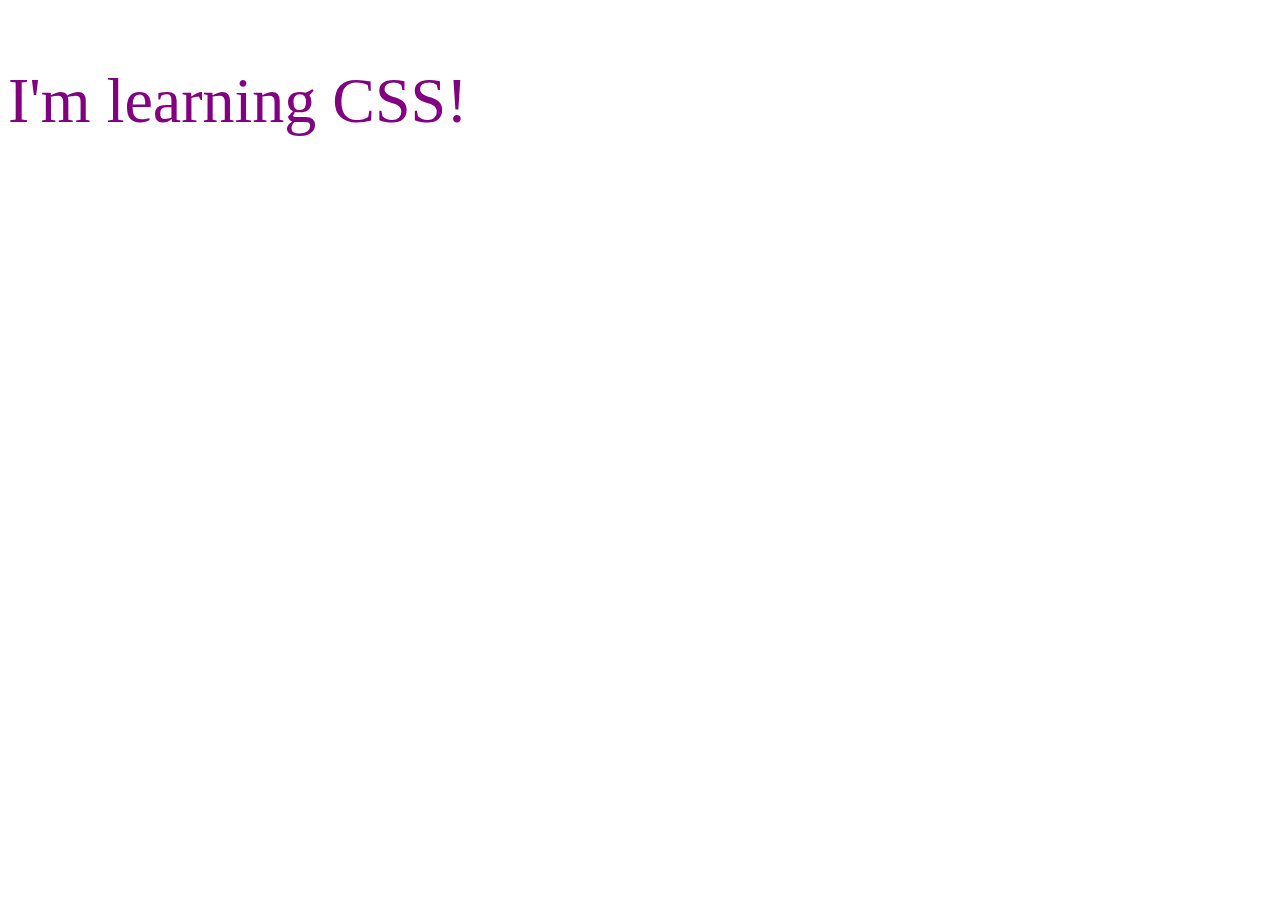
<file: 01_Lesson/index.html>
<!DOCTYPE html>
<html lang="en">

<head>
  <meta charset="UTF-8">
  <meta http-equiv="X-UA-Compatible" content="IE=edge">
  <meta name="viewport" content="width=device-width, initial-scale=1.0">
  <title>Document</title>
  <link rel="stylesheet" href="css/style.css">
</head>

<body>
  <p>I'm learning CSS!</p>
</body>

</html>
</file>
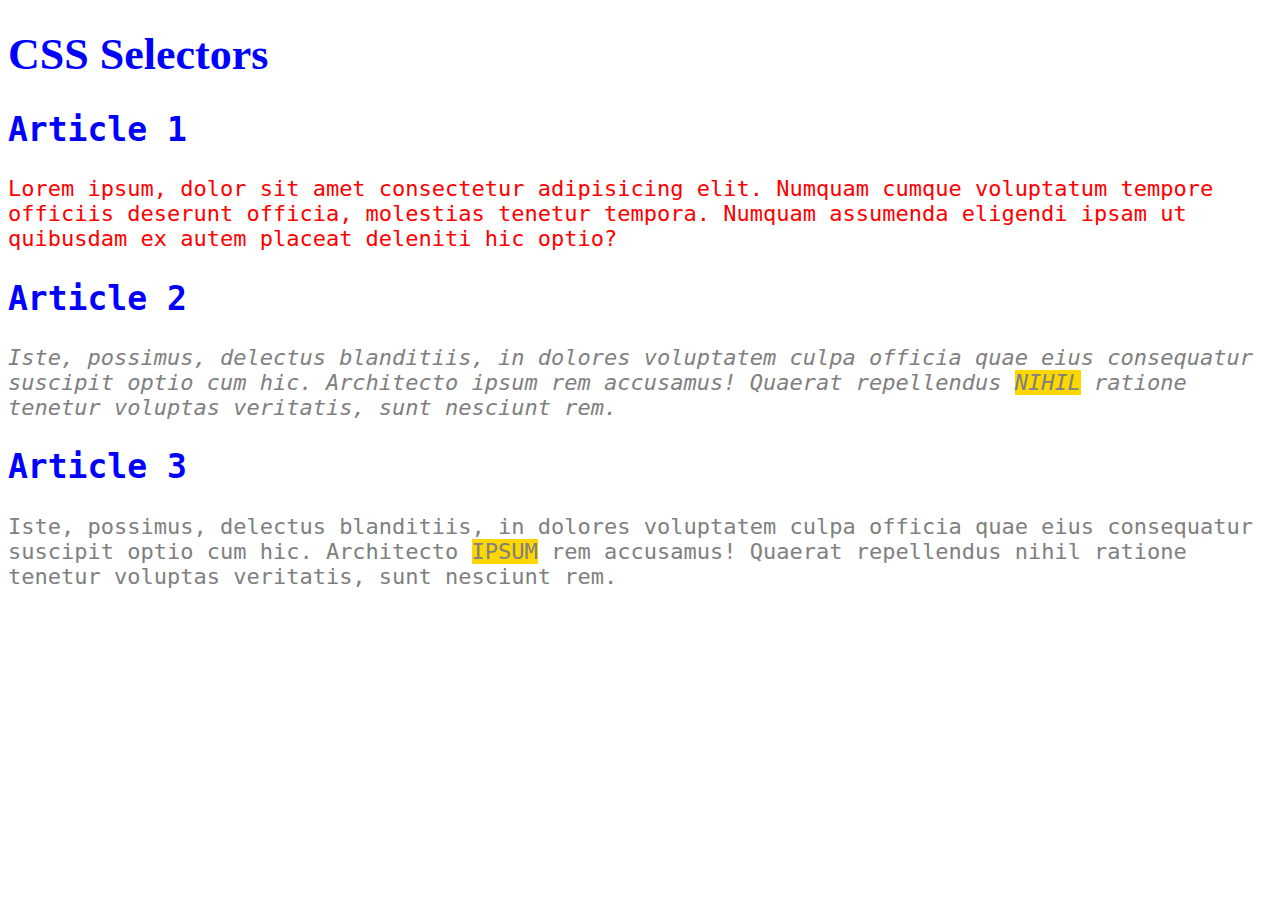
<file: 02_Lesson/index.html>
<!DOCTYPE html>
<html lang="en">

<head>
  <meta charset="UTF-8">
  <meta http-equiv="X-UA-Compatible" content="IE=edge">
  <meta name="viewport" content="width=device-width, initial-scale=1.0">
  <title>CSS Selectors</title>
  <link rel="stylesheet" href="css/style.css">
</head>

<body>
  <header>
    <h1>CSS Selectors</h1>
  </header>
  <main>
    <article>
      <h2>Article 1</h2>
      <p>Lorem ipsum, dolor sit amet consectetur adipisicing elit. Numquam cumque voluptatum tempore officiis
        deserunt
        officia, molestias tenetur tempora. Numquam assumenda eligendi ipsam ut quibusdam ex autem placeat
        deleniti
        hic optio?</p>
    </article>
    <article>
      <h2>Article 2</h2>
      <p id="second" class="gray">Iste, possimus, delectus blanditiis, in dolores voluptatem culpa officia quae
        eius
        consequatur
        suscipit optio
        cum hic. Architecto ipsum rem accusamus! Quaerat repellendus <span class="highlight">nihil</span>
        ratione tenetur voluptas
        veritatis,
        sunt
        nesciunt rem.</p>
    </article>
    <article>
      <h2>Article 3</h2>
      <p class="gray">Iste, possimus, delectus blanditiis, in dolores voluptatem culpa officia quae eius
        consequatur
        suscipit optio
        cum hic. Architecto <span class="highlight">ipsum</span> rem accusamus! Quaerat repellendus nihil
        ratione tenetur voluptas
        veritatis,
        sunt
        nesciunt rem.</p>
    </article>
  </main>
</body>

</html>
</file>
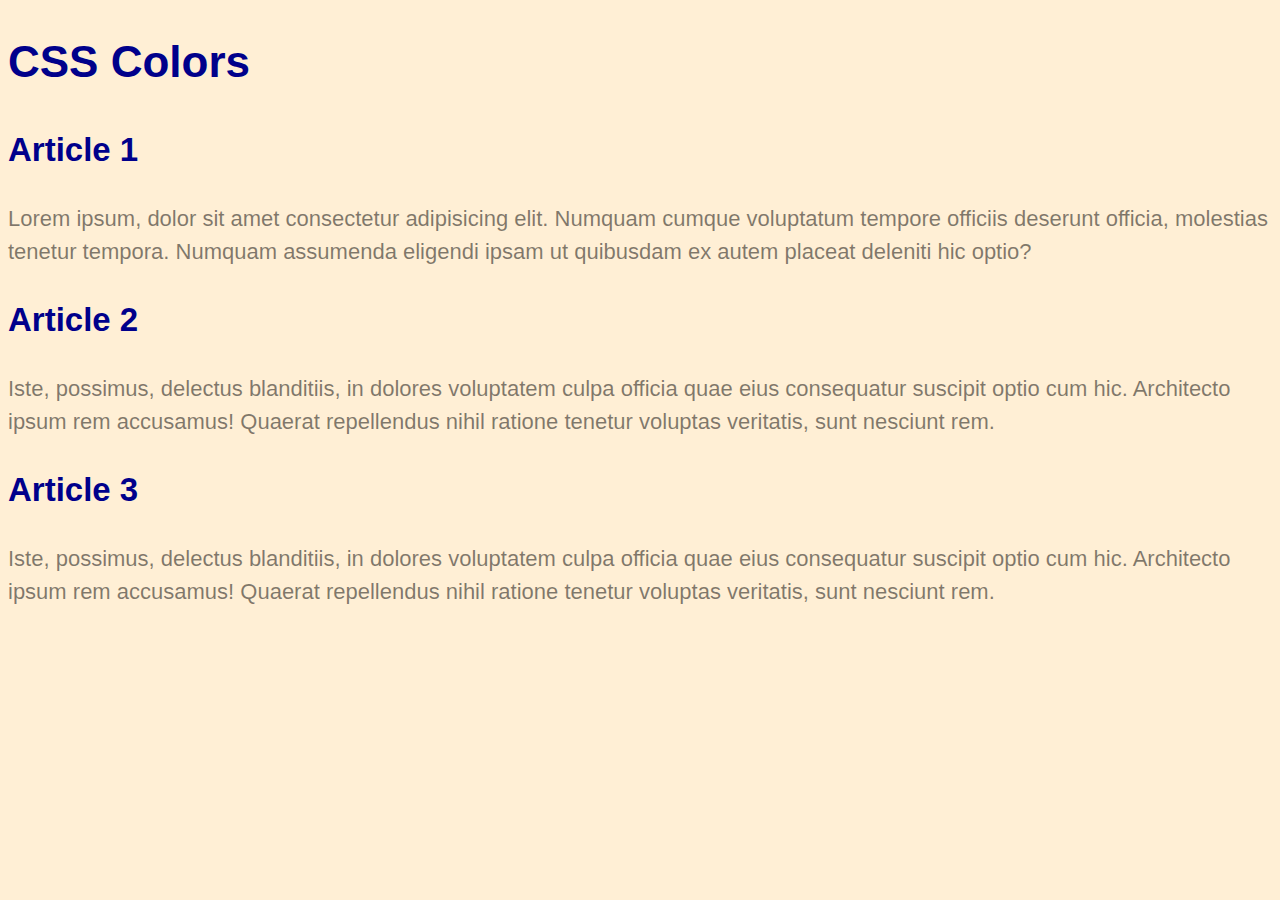
<file: 03_Lesson/index.html>
<!DOCTYPE html>
<html lang="en">

<head>
  <meta charset="UTF-8">
  <meta http-equiv="X-UA-Compatible" content="IE=edge">
  <meta name="viewport" content="width=device-width, initial-scale=1.0">
  <title>Document</title>
  <link rel="stylesheet" href="css/style.css">
</head>

<body>
  <header>
    <h1>CSS Colors</h1>
  </header>
  <main>
    <article>
      <h2>Article 1</h2>
      <p class="one">Lorem ipsum, dolor sit amet consectetur adipisicing elit. Numquam cumque voluptatum tempore
        officiis
        deserunt
        officia, molestias tenetur tempora. Numquam assumenda eligendi ipsam ut quibusdam ex autem placeat
        deleniti
        hic optio?</p>
    </article>
    <article>
      <h2>Article 2</h2>
      <p class="two">Iste, possimus, delectus blanditiis, in dolores voluptatem culpa officia quae
        eius
        consequatur
        suscipit optio
        cum hic. Architecto ipsum rem accusamus! Quaerat repellendus <span>nihil</span> ratione tenetur voluptas
        veritatis,
        sunt
        nesciunt rem.</p>
    </article>
    <article>
      <h2>Article 3</h2>
      <p class="three">Iste, possimus, delectus blanditiis, in dolores voluptatem culpa officia quae eius
        consequatur
        suscipit optio
        cum hic. Architecto <span>ipsum</span> rem accusamus! Quaerat repellendus nihil ratione tenetur voluptas
        veritatis,
        sunt
        nesciunt rem.</p>
    </article>
  </main>
</body>

</html>
</file>
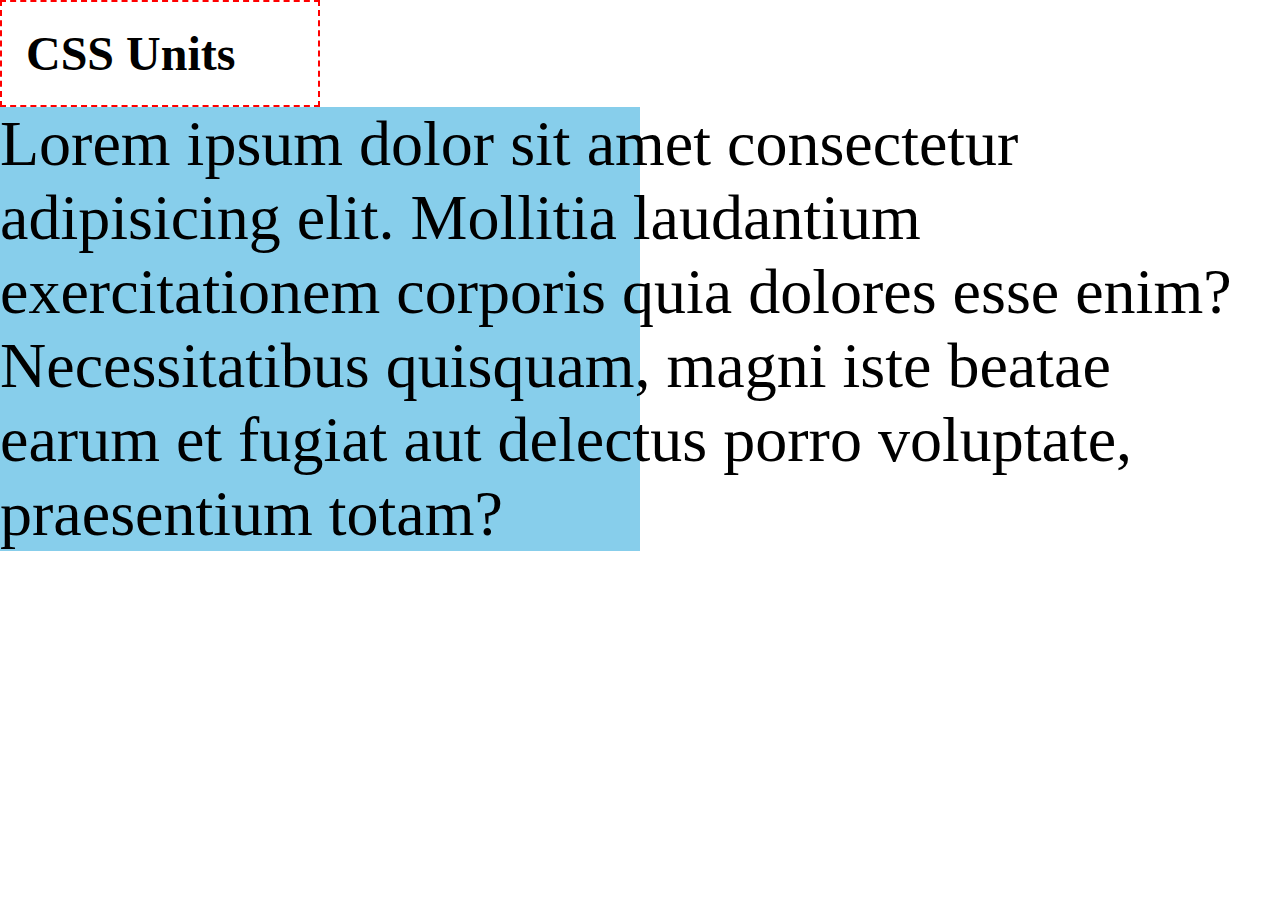
<file: 04_Lesson/index.html>
<!DOCTYPE html>
<html lang="en">

<head>
  <meta charset="UTF-8">
  <meta http-equiv="X-UA-Compatible" content="IE=edge">
  <meta name="viewport" content="width=device-width, initial-scale=1.0">
  <title>Document</title>
  <link rel="stylesheet" href="css/style.css">
</head>

<body>
  <header>
    <h1>CSS Units</h1>
  </header>
  <main>
    <p>Lorem ipsum dolor sit amet consectetur adipisicing elit. Mollitia laudantium exercitationem corporis quia
      dolores esse enim? Necessitatibus quisquam, magni iste beatae earum et fugiat aut delectus porro voluptate,
      praesentium totam?</p>

  </main>
</body>

</html>
</file>
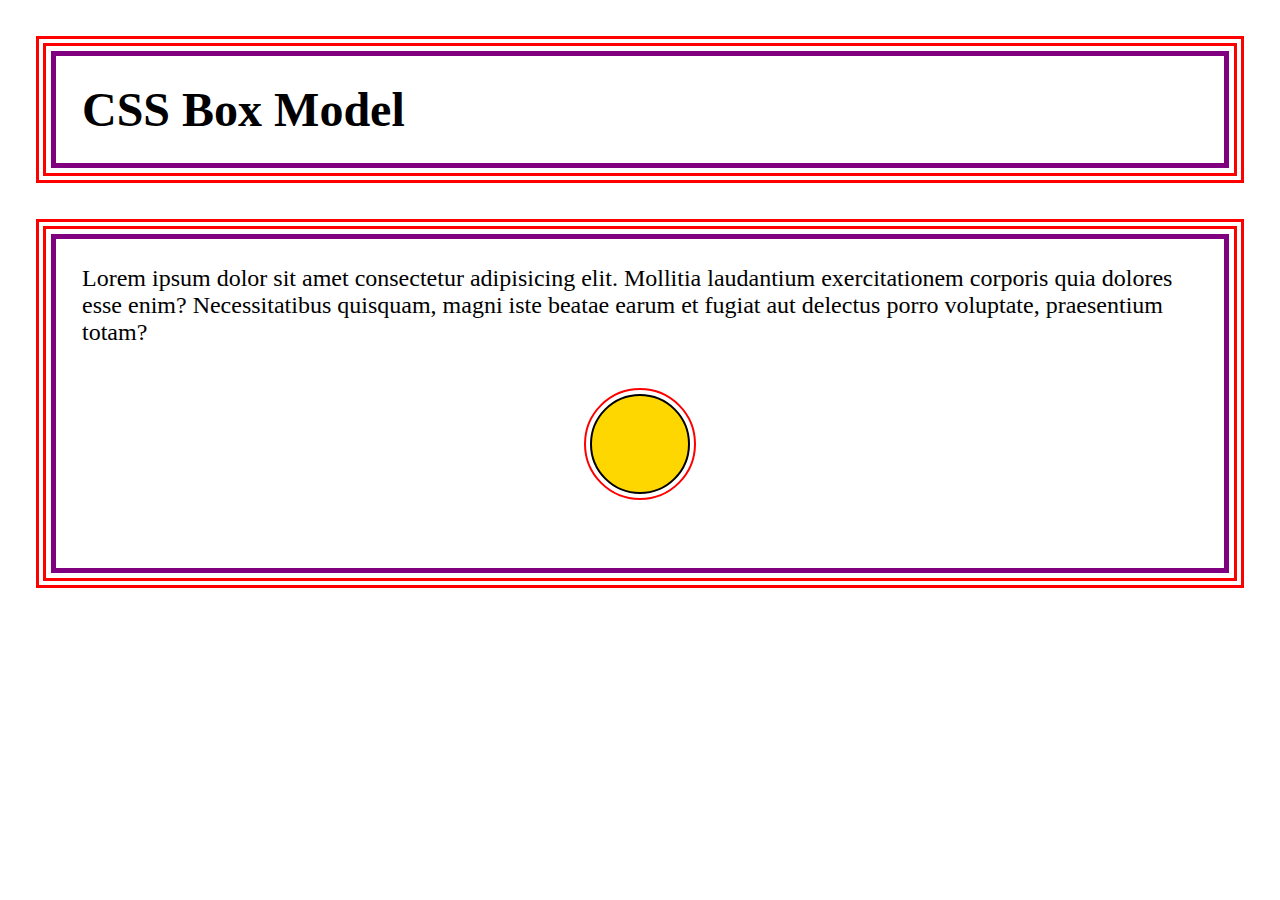
<file: 05_Lesson/index.html>
<!DOCTYPE html>
<html lang="en">

<head>
  <meta charset="UTF-8">
  <meta http-equiv="X-UA-Compatible" content="IE=edge">
  <meta name="viewport" content="width=device-width, initial-scale=1.0">
  <title>Document</title>
  <link rel="stylesheet" href="css/style.css">
</head>

<body>
  <header class="container">
    <h1>CSS Box Model</h1>
  </header>
  <main class="container">
    <p>Lorem ipsum dolor sit amet consectetur adipisicing elit. Mollitia laudantium exercitationem corporis quia
      dolores esse enim? Necessitatibus quisquam, magni iste beatae earum et fugiat aut delectus porro voluptate,
      praesentium totam?</p>
    <div class="circle"></div>
  </main>
</body>

</html>
</file>
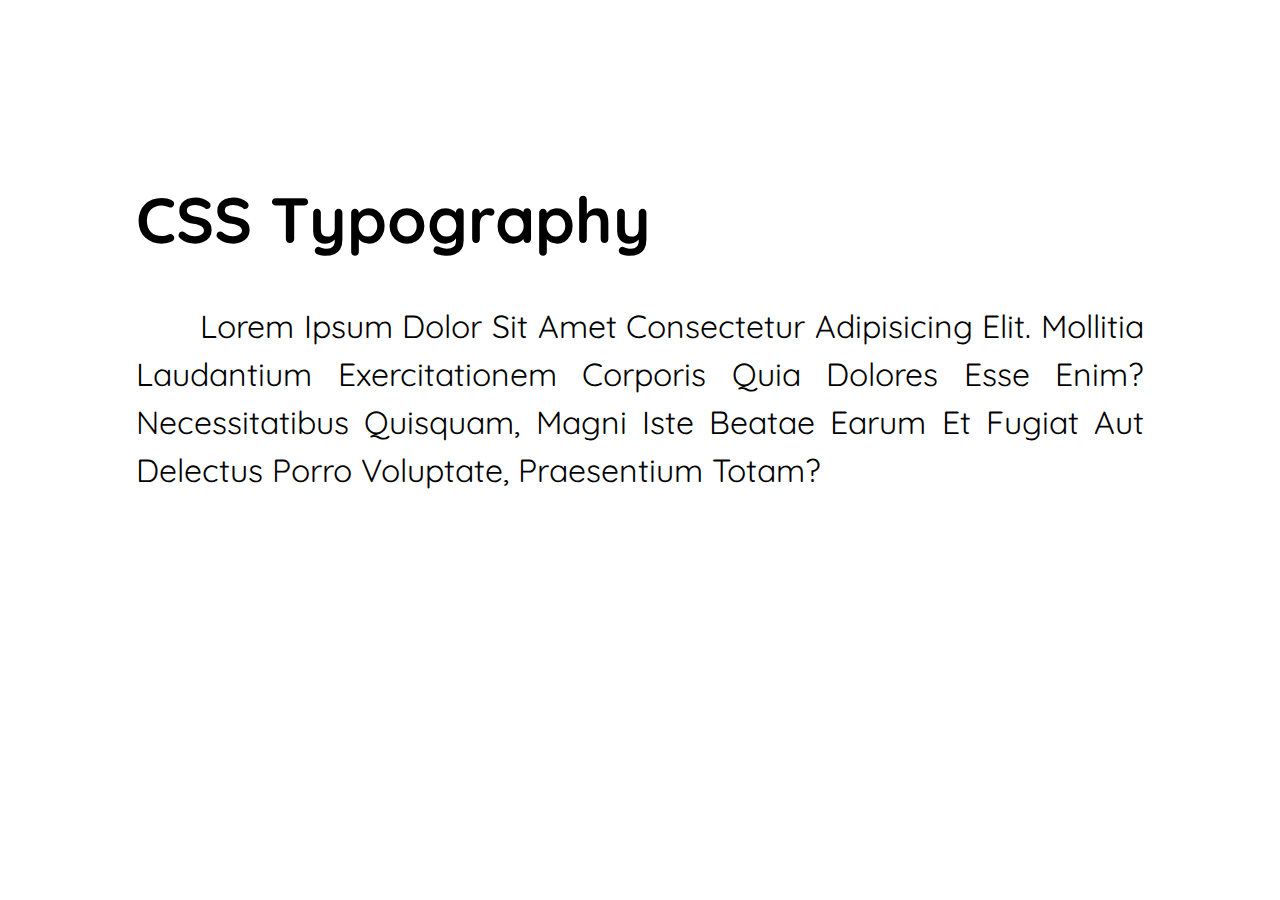
<file: 06_Lesson/index.html>
<!DOCTYPE html>
<html lang="en">

<head>
  <meta charset="UTF-8">
  <meta http-equiv="X-UA-Compatible" content="IE=edge">
  <meta name="viewport" content="width=device-width, initial-scale=1.0">
  <title>Document</title>
  <!-- <link
    href="https://fonts.googleapis.com/css2?family=Quicksand:wght@300;400;500;600;700&family=Roboto:ital,wght@0,400;1,300;1,400&display=swap"
    rel="stylesheet"> -->
  <link rel="stylesheet" href="css/style.css">
  <link rel="preconnect" href="https://fonts.googleapis.com">
  <link rel="preconnect" href="https://fonts.gstatic.com" crossorigin>
</head>

<body>
  <header>
    <h1>CSS Typography</h1>
  </header>
  <main>
    <p>Lorem ipsum dolor sit amet consectetur adipisicing elit. Mollitia laudantium exercitationem corporis quia
      dolores esse enim? Necessitatibus quisquam, magni iste beatae earum et fugiat aut delectus porro voluptate,
      praesentium totam?</p>

    <!-- <form>
      <label for="name">Name:</label>
      <input id="name" type="text" placeholder="Your Name" />
      <button>Submit</button>
    </form> -->
  </main>
</body>

</html>
</file>
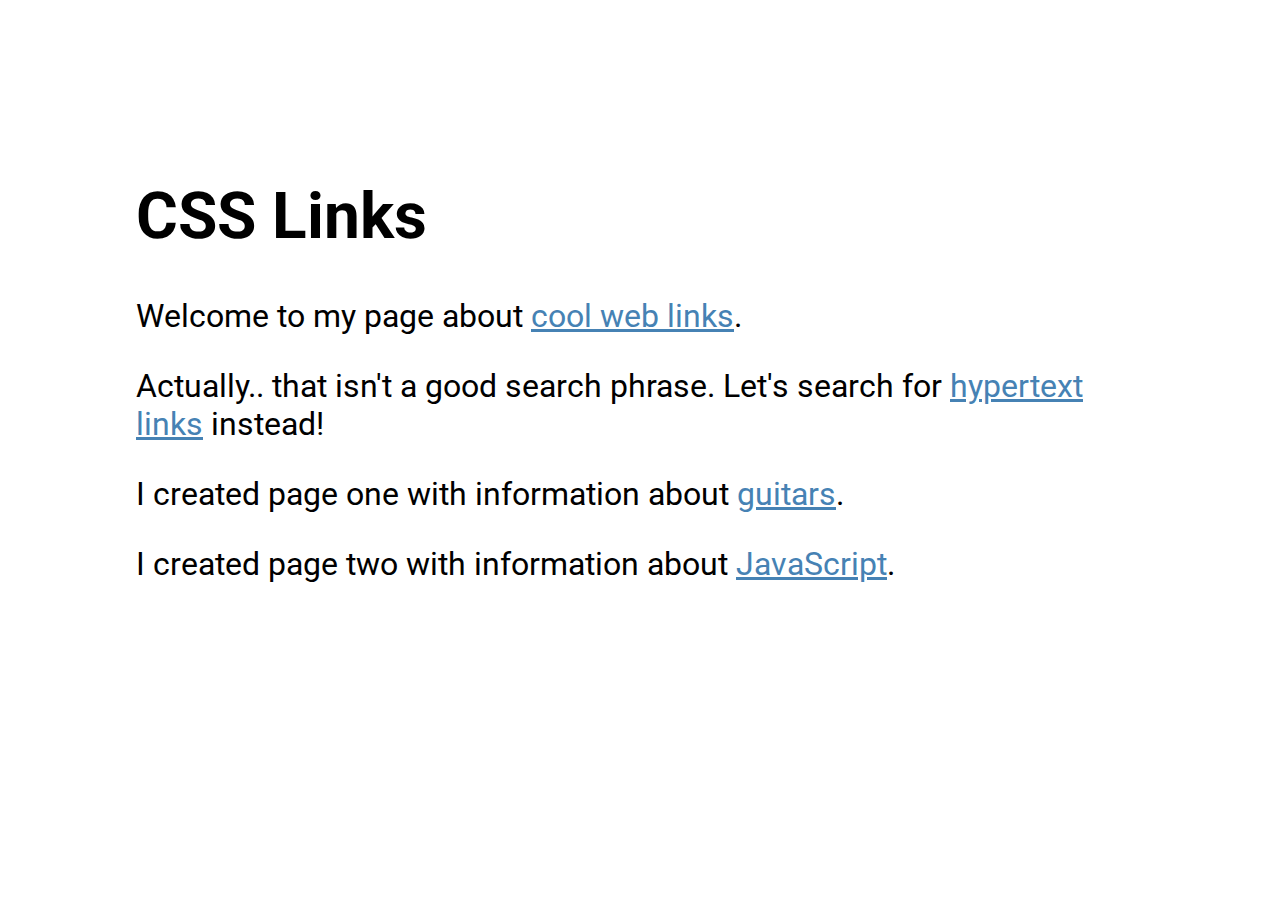
<file: 07_Lesson/index.html>
<!DOCTYPE html>
<html lang="en">

<head>
  <meta charset="UTF-8">
  <meta http-equiv="X-UA-Compatible" content="IE=edge">
  <meta name="viewport" content="width=device-width, initial-scale=1.0">
  <title>CSS Links</title>
  <link rel="stylesheet" href="css/style.css">
</head>

<body>
  <header>
    <h1>CSS Links</h1>
  </header>
  <main>
    <p>Welcome to my page about <a href="https://www.google.com/search?q=+web+links">cool web links</a>.</p>

    <p>Actually.. that isn&apos;t a good search phrase. Let's search for <a
        href="https://www.google.com/search?q=hypertext+links">hypertext links</a> instead!</p>

    <p>I created page one with information about <a href="one.html">guitars</a>.</p>

    <p>I created page two with information about <a href="two.html">JavaScript</a>.</p>
  </main>
</body>

</html>
</file>
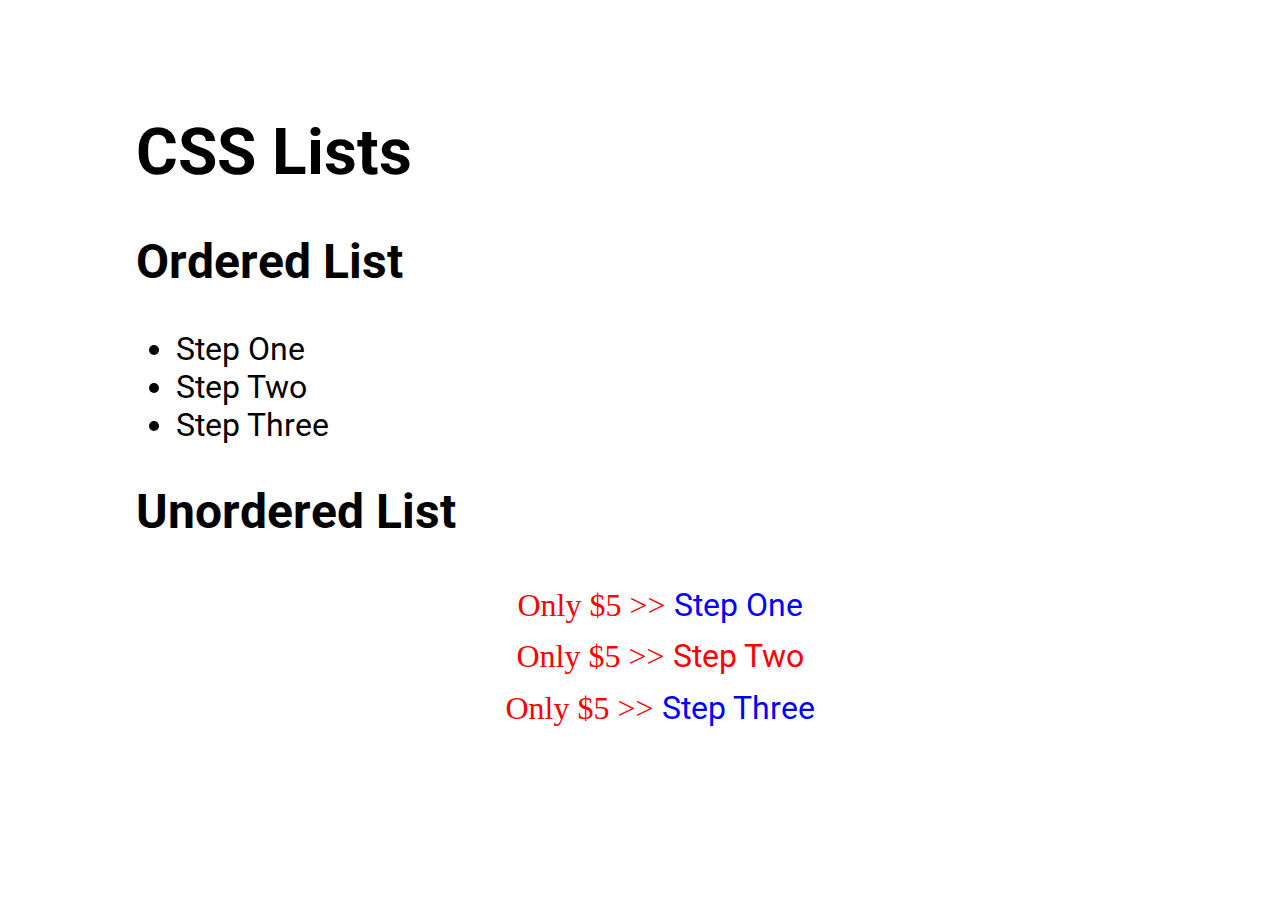
<file: 08_Lesson/index.html>
<!DOCTYPE html>
<html lang="en">

<head>
  <meta charset="UTF-8">
  <meta http-equiv="X-UA-Compatible" content="IE=edge">
  <meta name="viewport" content="width=device-width, initial-scale=1.0">
  <title>CSS Lists</title>
  <link rel="stylesheet" href="css/style.css">
</head>

<body>
  <header>
    <h1>CSS Lists</h1>
  </header>
  <main>
    <article>
      <h2>Ordered List</h2>
      <ol>
        <li>Step One</li>
        <li>Step Two</li>
        <li>Step Three</li>
      </ol>
    </article>
    <article>
      <h2>Unordered List</h2>
      <ul>
        <li>Step One</li>
        <li>Step Two</li>
        <li>Step Three</li>
      </ul>
    </article>
  </main>
</body>

</html>
</file>
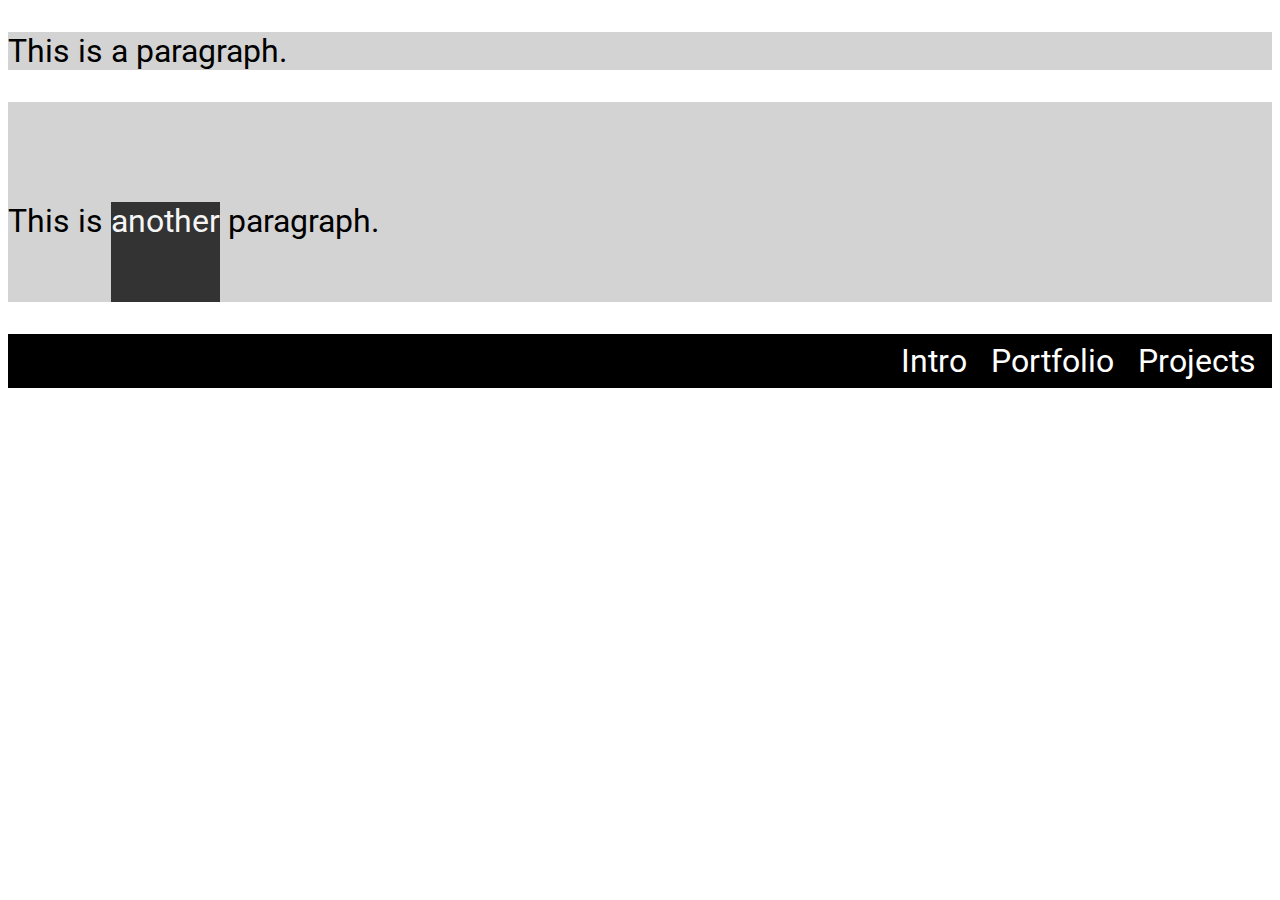
<file: 10_Lesson/index.html>
<!DOCTYPE html>
<html lang="en">

<head>
  <meta charset="UTF-8">
  <meta http-equiv="X-UA-Compatible" content="IE=edge">
  <meta name="viewport" content="width=device-width, initial-scale=1.0">
  <title>CSS Display</title>
  <link rel="stylesheet" href="css/style.css">
</head>

<body>
  <main>
    <p>This is a paragraph.</p>
    <p>This is <span class="opposite">another</span> paragraph.</p>

    <nav>
      <ul>
        <li><a href="#">Intro</a></li>
        <li><a href="#">Portfolio</a></li>
        <li><a href="#">Projects</a></li>
      </ul>
    </nav>

  </main>
</body>

</html>
</file>
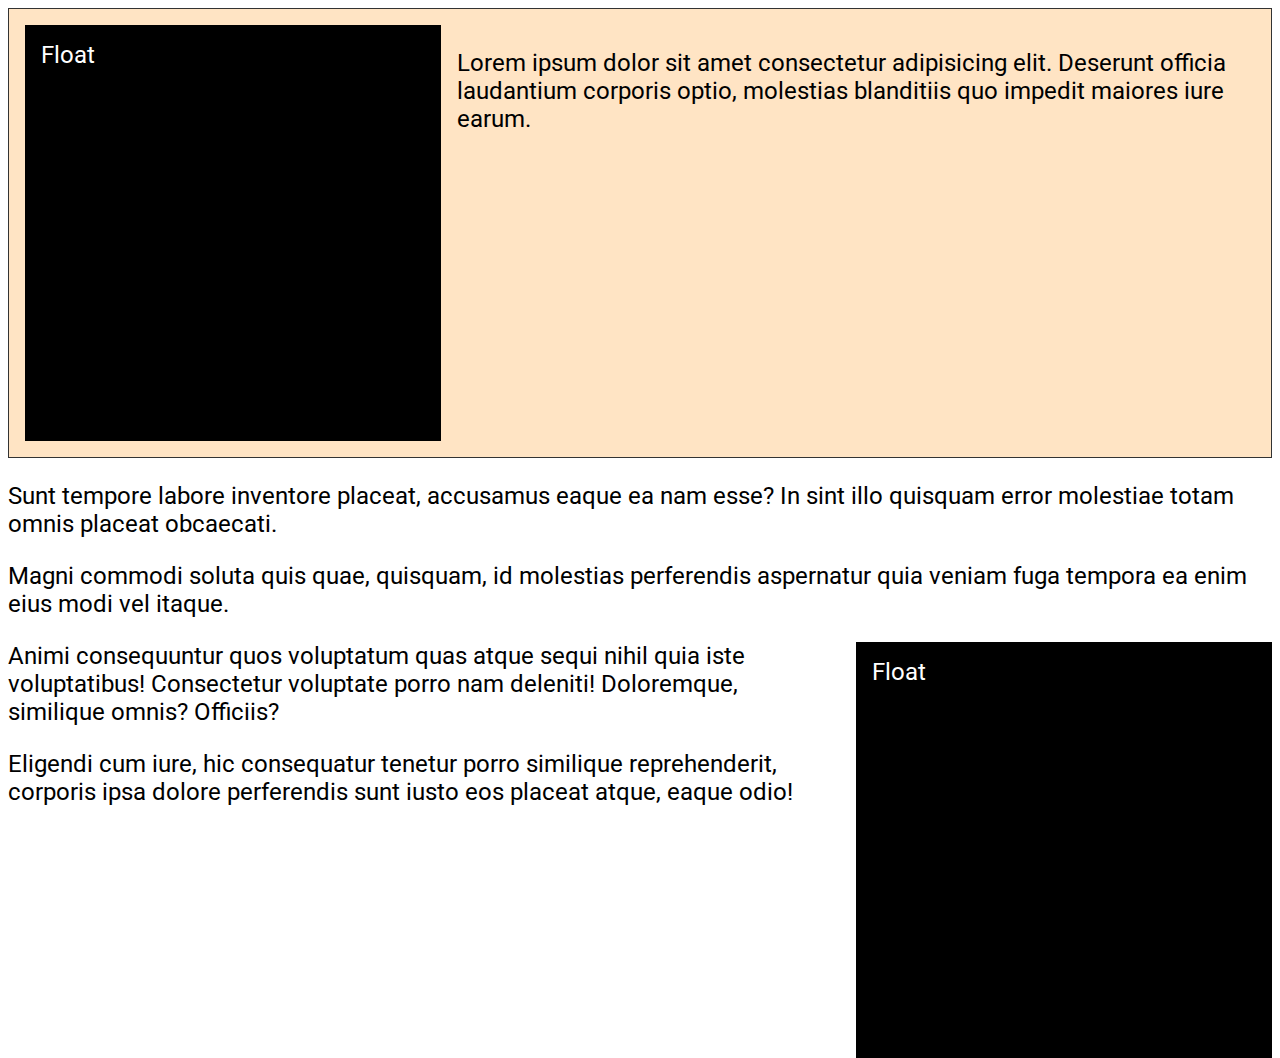
<file: 11_Lesson/index.html>
<!DOCTYPE html>
<html lang="en">

<head>
  <meta charset="UTF-8">
  <meta http-equiv="X-UA-Compatible" content="IE=edge">
  <meta name="viewport" content="width=device-width, initial-scale=1.0">
  <title>CSS Floats</title>
  <link rel="stylesheet" href="css/style.css">
</head>

<body>
  <section>
    <div class="block left">Float</div>
    <p>Lorem ipsum dolor sit amet consectetur adipisicing elit. Deserunt officia laudantium corporis optio, molestias
      blanditiis quo impedit maiores iure earum.</p>
  </section>
  <div class="clear"></div>
  <p>Sunt tempore labore inventore placeat, accusamus eaque ea nam esse? In sint illo quisquam error molestiae totam
    omnis placeat obcaecati.</p>
  <p>Magni commodi soluta quis quae, quisquam, id molestias perferendis aspernatur quia veniam fuga tempora ea enim eius
    modi vel itaque.</p>
  <div class="block right">Float</div>
  <p>Animi consequuntur quos voluptatum quas atque sequi nihil quia iste voluptatibus! Consectetur voluptate porro nam
    deleniti! Doloremque, similique omnis? Officiis?</p>
  <p>Eligendi cum iure, hic consequatur tenetur porro similique reprehenderit, corporis ipsa dolore perferendis sunt
    iusto eos placeat atque, eaque odio!</p>
</body>

</html>
</file>
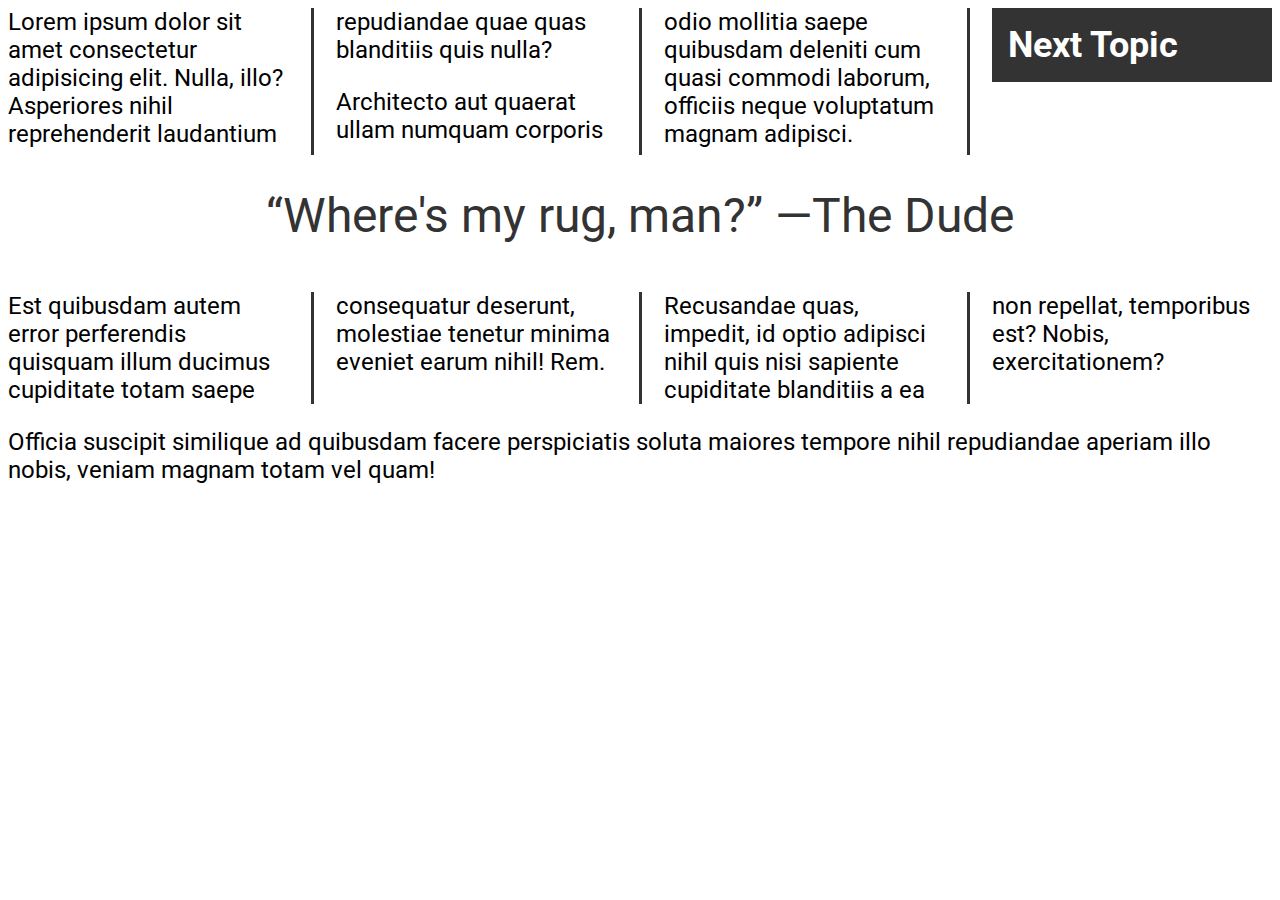
<file: 12_Lesson/index.html>
<!DOCTYPE html>
<html lang="en">

<head>
  <meta charset="UTF-8">
  <meta http-equiv="X-UA-Compatible" content="IE=edge">
  <meta name="viewport" content="width=device-width, initial-scale=1.0">
  <title>CSS Columns</title>
  <link rel="stylesheet" href="css/style.css">
</head>

<body>
  <section class="columns">
    <p>Lorem ipsum dolor sit amet consectetur adipisicing elit. Nulla, illo? Asperiores nihil reprehenderit laudantium
      repudiandae quae quas blanditiis quis nulla?</p>
    <p>Architecto aut quaerat ullam numquam corporis odio mollitia saepe quibusdam deleniti cum quasi commodi laborum,
      officiis neque voluptatum magnam adipisci.</p>
    <h2>Next Topic</h2>
    <p class="quote">&#8220;Where's my rug, man?&#8221;
      <span class="nowrap">&#8212;The Dude</span>
    </p>
    <p>Est quibusdam autem error perferendis quisquam illum ducimus cupiditate totam saepe consequatur deserunt,
      molestiae
      tenetur minima eveniet earum nihil! Rem.</p>
    <p>Recusandae quas, impedit, id optio adipisci nihil quis nisi sapiente cupiditate blanditiis a ea non repellat,
      temporibus est? Nobis, exercitationem?</p>
  </section>
  <p>Officia suscipit similique ad quibusdam facere perspiciatis soluta maiores tempore nihil repudiandae aperiam illo
    nobis, veniam magnam totam vel quam!</p>
</body>

</html>
</file>
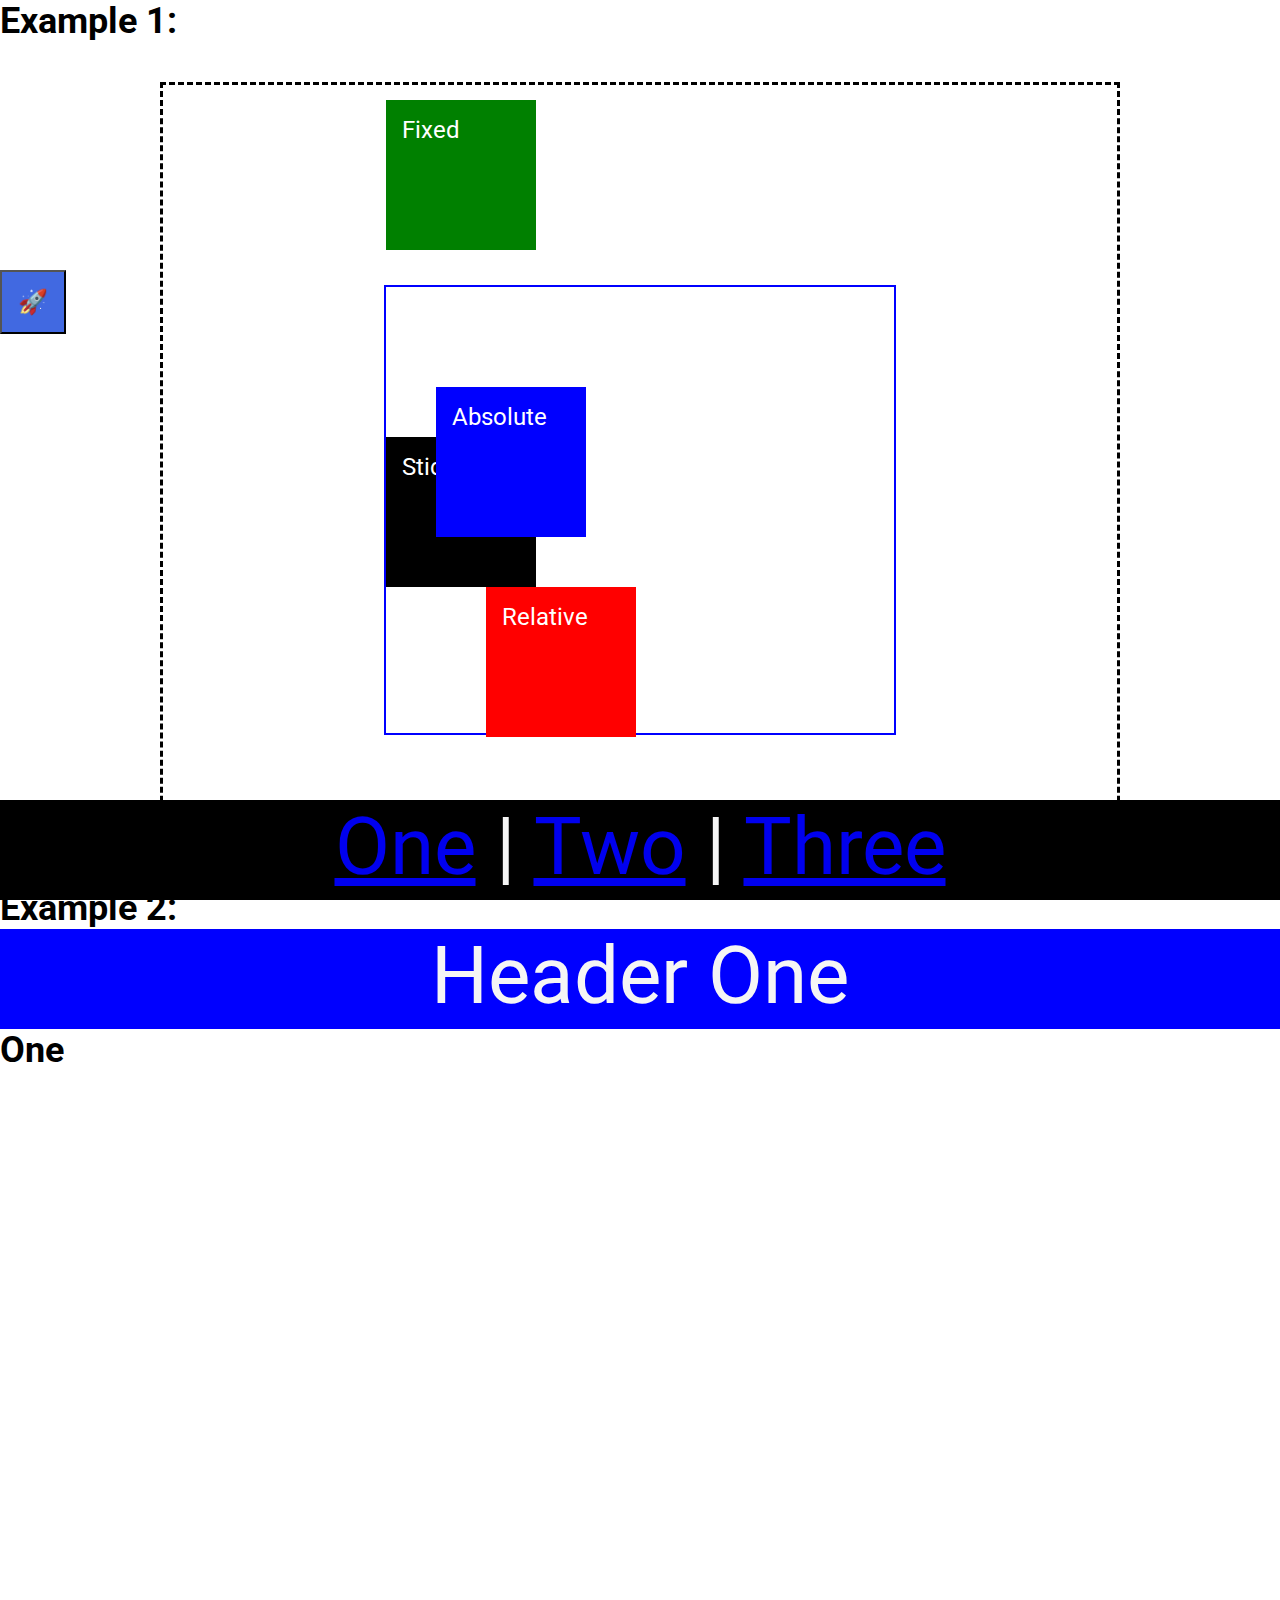
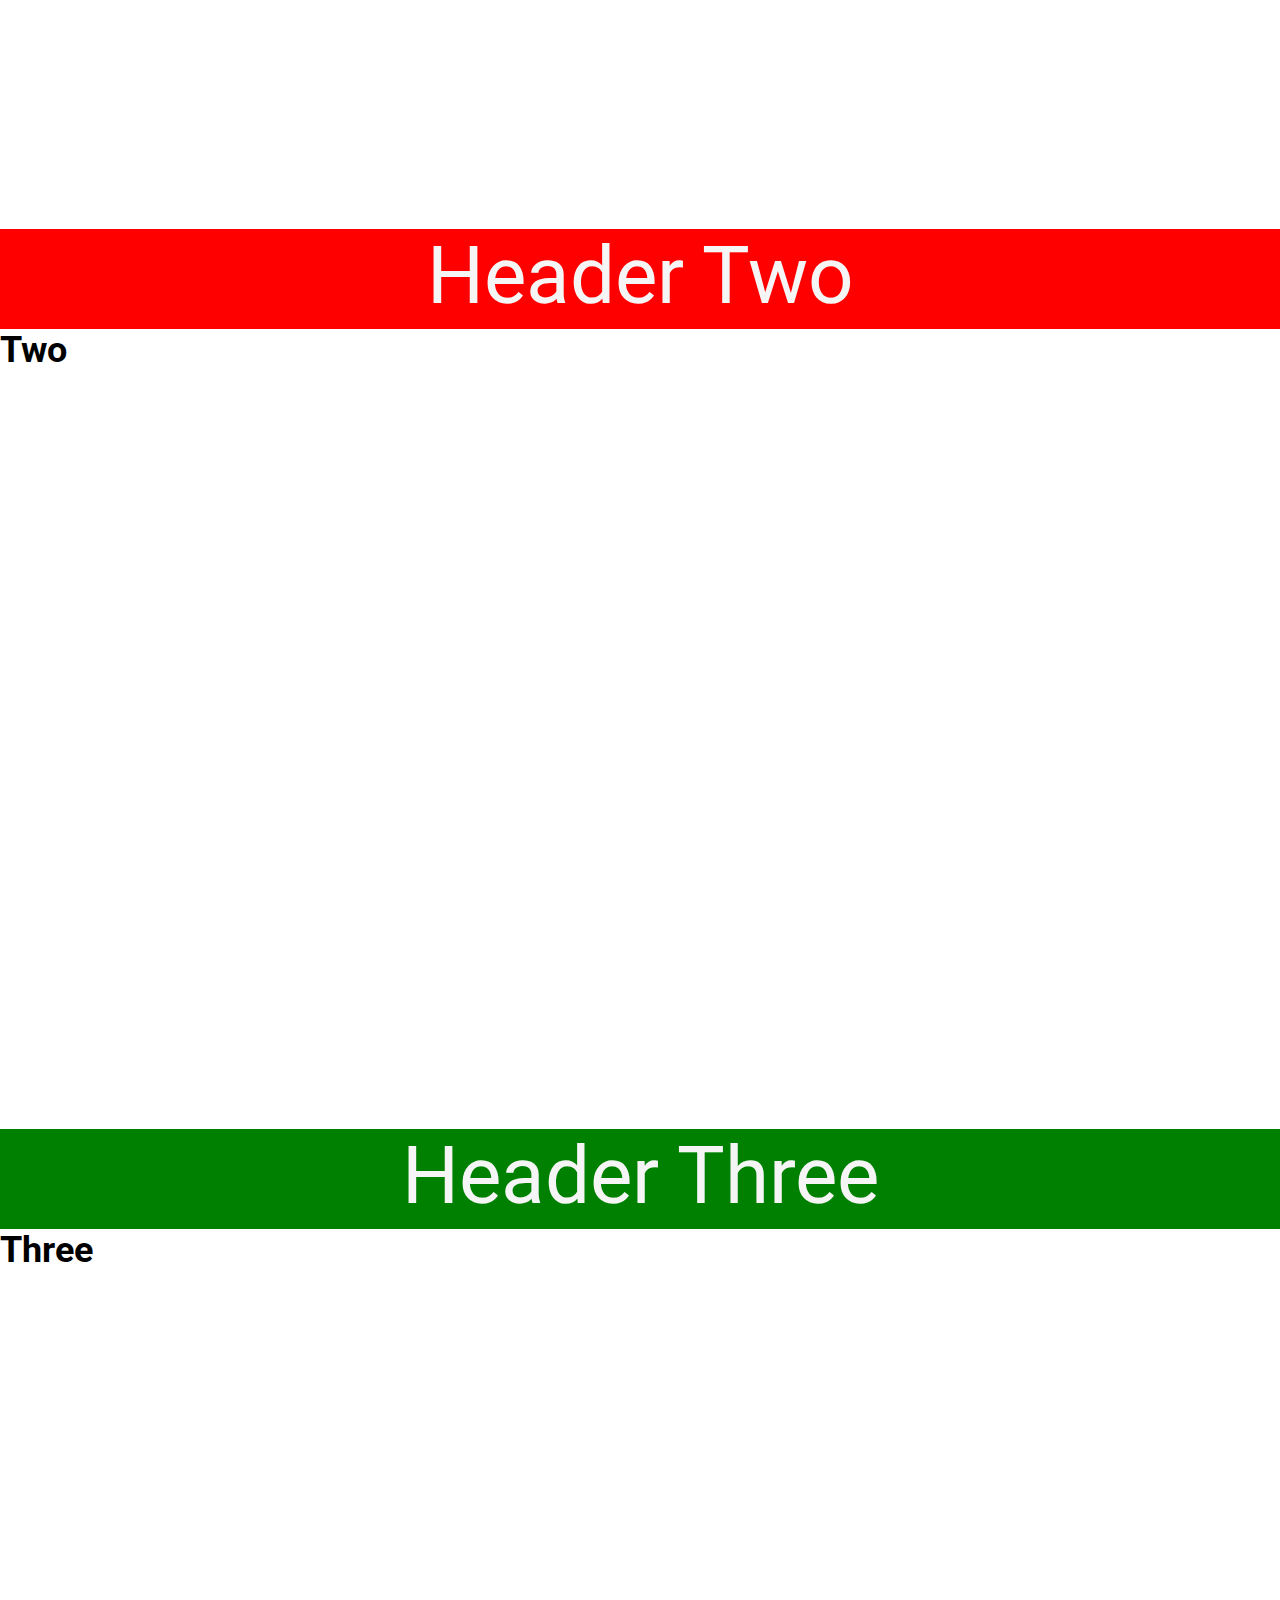
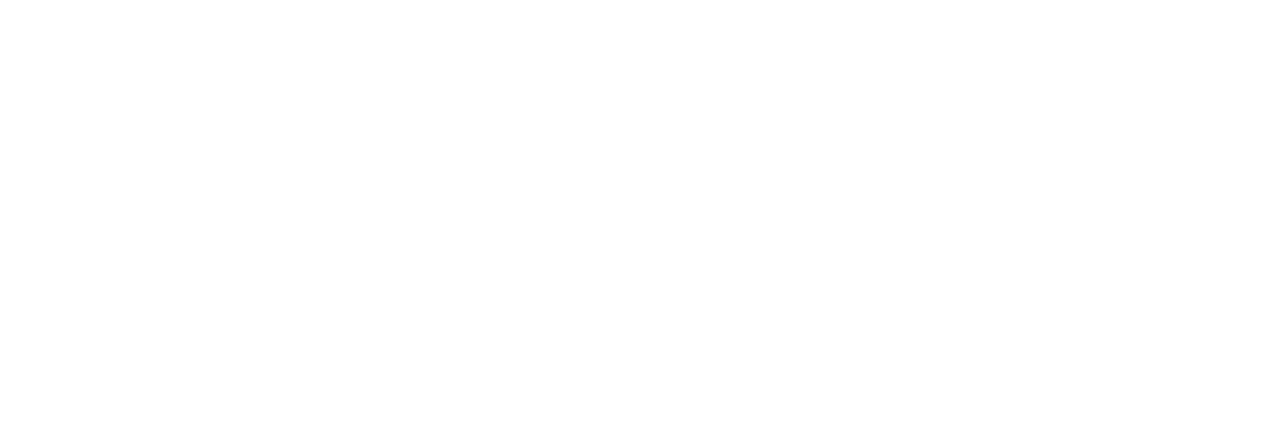
<file: 13_Lesson/index.html>
<!DOCTYPE html>
<html lang="en">

<head>
  <meta charset="UTF-8">
  <meta http-equiv="X-UA-Compatible" content="IE=edge">
  <meta name="viewport" content="width=device-width, initial-scale=1.0">
  <title>CSS Position</title>
  <link rel="stylesheet" href="css/style.css">
</head>

<body>
  <h2>Example 1:</h2>
  <div class="outer-container">
    <div class="inner-container">
      <div class="box absolute">
        <p>Absolute</p>
      </div>
      <div class="box relative">
        <p>Relative</p>
      </div>
      <div class="box fixed">
        <p>Fixed</p>
      </div>
      <div class="box sticky">
        <p>Sticky</p>
      </div>
    </div>
  </div>

  <h2>Example 2:</h2>
  <button class="social">🚀</button>
  <section id="one">
    <header class="blue">Header One</header>
    <h2>One</h2>
  </section>
  <section id="two">
    <header class="red">Header Two</header>
    <h2>Two</h2>
  </section>
  <section id="three">
    <header class="green">Header Three</header>
    <h2>Three</h2>
  </section>
  <footer>
    <a href="#one">One</a> |
    <a href="#two">Two</a> |
    <a href="#three">Three</a>
  </footer>
</body>

</html>
</file>
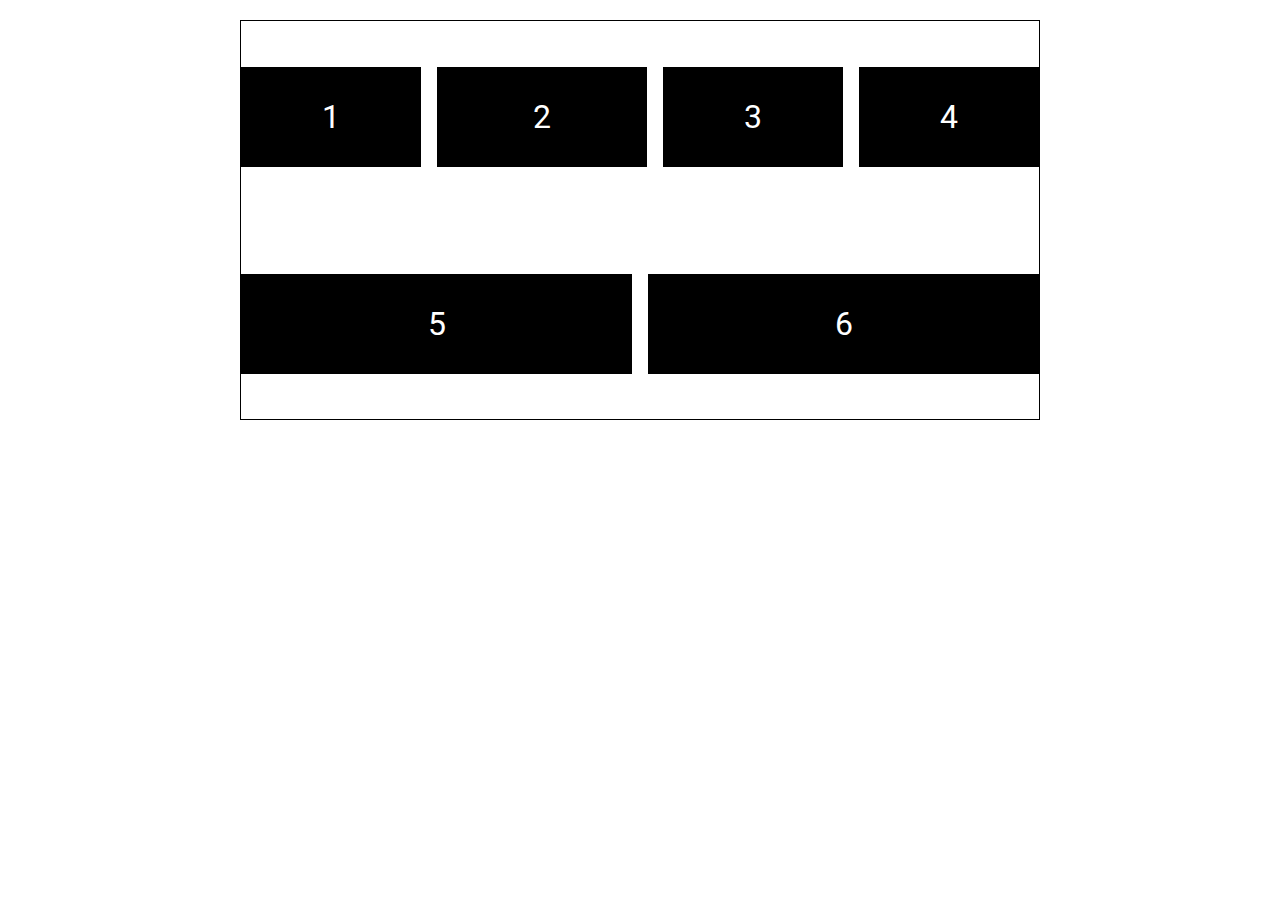
<file: 14_Lesson/index.html>
<!DOCTYPE html>
<html lang="en">

<head>
  <meta charset="UTF-8">
  <meta http-equiv="X-UA-Compatible" content="IE=edge">
  <meta name="viewport" content="width=device-width, initial-scale=1.0">
  <title>CSS Flexbox</title>
  <link rel="stylesheet" href="css/style.css">
</head>

<body>
  <main class="container">
    <div class="box">1</div>
    <div class="box">2</div>
    <div class="box">3</div>
    <div class="box">4</div>
    <div class="box">5</div>
    <div class="box">6</div>
  </main>
</body>

</html>
</file>
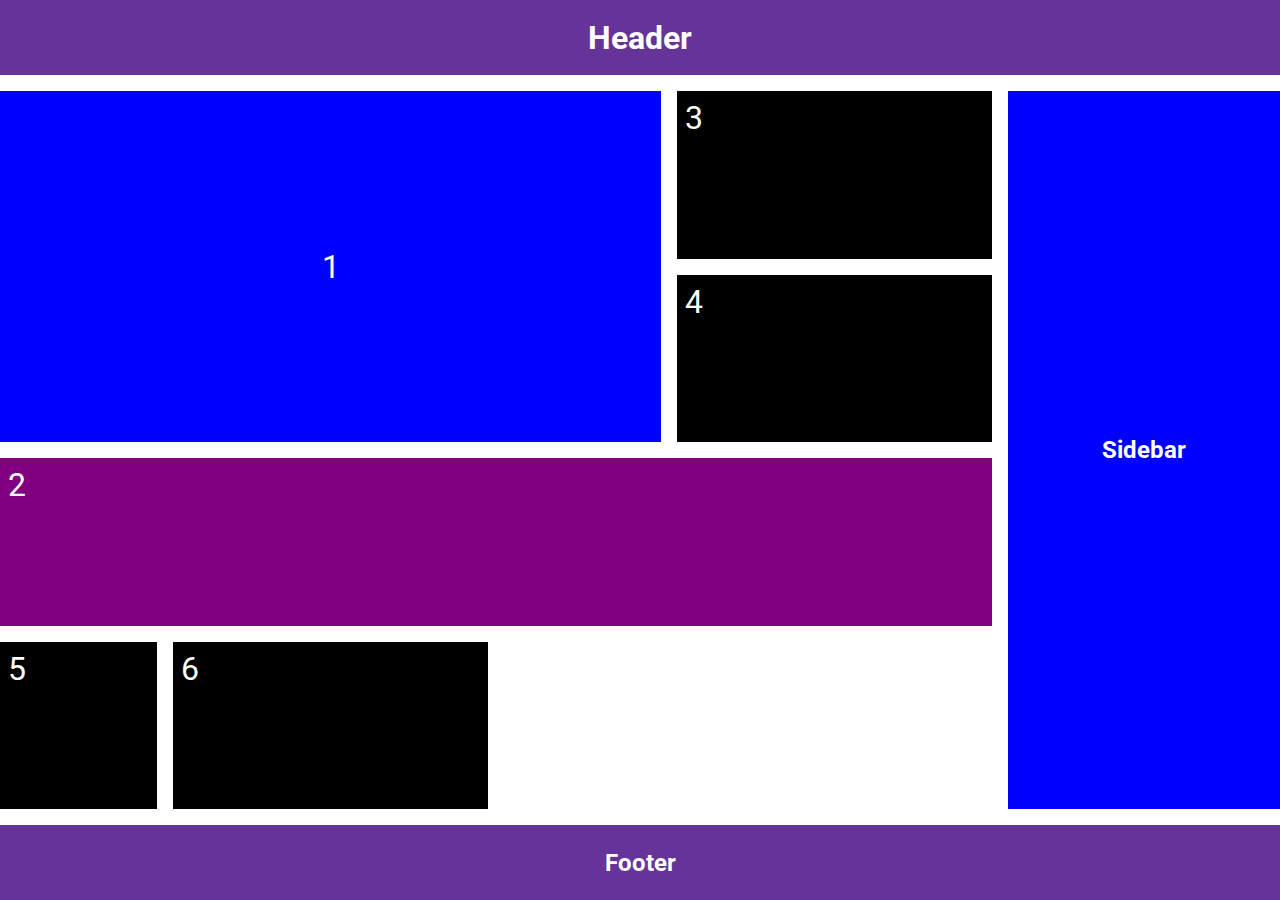
<file: 15_Lesson/index.html>
<!DOCTYPE html>
<html lang="en">

<head>
  <meta charset="UTF-8">
  <meta http-equiv="X-UA-Compatible" content="IE=edge">
  <meta name="viewport" content="width=device-width, initial-scale=1.0">
  <title>CSS Grid</title>
  <link rel="stylesheet" href="css/style.css">
</head>

<body>
  <header class="header el">
    <h1>Header</h1>
  </header>
  <main class="container">
    <div class="box">1</div>
    <div class="box">2</div>
    <div class="box">3</div>
    <div class="box">4</div>
    <div class="box">5</div>
    <div class="box">6</div>
  </main>
  <aside class="sidebar el">
    <h2>Sidebar</h2>
  </aside>
  <footer class="footer el">
    <h2>Footer</h2>
  </footer>
</body>

</html>
</file>
<file: 01_Lesson/css/style.css>
p {
  font-size: 64px;
  color: purple;
}
</file>
<file: 02_Lesson/css/style.css>
main {
  font-family: monospace;
}

body {
  font-size: 22px;
}

/* h1 or h2 */
h1,
h2 {
  color: blue;
}

/* span inside a p */
p span {
  text-transform: uppercase;
  background-color: gold;
}

/* * selects everything */
/* * {
  font-family: monospace;
} */

/* class has more specificity than element */
/* which means red is overriden by gray */
.gray {
  color: gray;
}

/* order matters, red is read AFTER purple */
/* to override red and gray, use !important */
p {
  color: purple;
}

p {
  color: red;
}

#second {
  font-style: italic;
}
</file>
<file: 03_Lesson/css/style.css>
body {
  font-size: 22px;
  font-family: Arial, Helvetica, sans-serif;
  line-height: 1.5;
  background: #ffefd5;
  color: darkblue;
}

p {
  /* RGB + Alpha for 50%, 1=not transparent, 0=fully transparent*/
  color: rgba(0, 0, 0, 0.5);
}
</file>
<file: 05_Lesson/css/style.css>
* {
  margin: 0;
  padding: 0;

  /* content-box calculates width without margin, border and padding */
  /* which means if width is set to 400px, the content (bluebox in devtool) takes 400px*/
  /* box-sizing: content-box; */

  /* border-box calculates width also with border and padding */
  /* (NOT with margin coz margin is outside of the border) */
  box-sizing: border-box;
}


.container {
  border: 10px double red;
  font-size: 1.5rem;
  margin: 1.5em;
  padding: 1.5em;

  /* outline is not part of the border-box model, */
  /* so it does not show in the devtool box sizing at the bottom */
  outline: 5px solid purple;
  outline-offset: -20px;
}

.circle {
  /* margin left & right: auto means it set this element to center */
  margin: 3rem auto;
  background-color: gold;
  width: 100px;
  height: 100px;
  border: 2px solid #000;
  border-radius: 50px;
  outline: 2px solid red;
  outline-offset: 0.25rem;
}
</file>
<file: 06_Lesson/css/style.css>
@import url('https://fonts.googleapis.com/css2?family=Quicksand:wght@300;400;500;600;700&family=Roboto:ital,wght@0,400;1,300;1,400&display=swap');

/*
  Typography is the way that text is arranged and presented.
*/

body {
  padding: 10%;
  font-size: 2rem;

  /* Courier New is the first choice, then Courier, then monospace */
  /* font-family: 'Courier New', Courier, monospace; */

  font-family: 'Quicksand', sans-serif;
}

/* input,
button {
  font: inherit;
} */

p {
  /* text-decoration: underline; */
  text-transform: capitalize;
  text-align: justify;
  text-indent: 2em;
  line-height: 1.5;
  /* letter-spacing: 0.1em; */
  /* word-spacing: 0.5em; */
  /* font-weight: 300; */
  /* font-style: oblique; */
}
</file>
<file: 07_Lesson/css/style.css>
@import url('https://fonts.googleapis.com/css2?family=Roboto&display=swap');

body {
  padding: 10%;
  font-size: 2rem;
  font-family: 'Roboto', sans-serif;
}

a {
  /* text-decoration: none;
  cursor: pointer;
  color: blue; */
  color: hsl(207, 44%, 49%);
}


/* Since the following a:XXX psuedo classes have the same specificity */
/* we have to think about the order of them */

/* :visited is a psuedo class */
a:visited {
  color: purple;
}

a:hover,
a:focus {
  color: hsl(189, 44%, 49%, 0.8);
  /* opacity: 0.7; */
}

a:active {
  color: red;
}
</file>
<file: 08_Lesson/css/style.css>
@import url("https://fonts.googleapis.com/css2?family=Roboto&display=swap");

body {
  padding: 5% 10%;
  font-size: 2rem;
  font-family: "Roboto", sans-serif;
}

ol {
  /* making ordered list to look like unordered */
  list-style-type: disc;
}

ul {
  list-style-type: square;
  text-align: center;
  list-style-position: inside;
  color: blue;
  line-height: 1.6;
  /* list-style-image: url('../images/checkmark.png'); */
  /* list-style: square url('../images/checkmark.png') inside; */
}

ul li:nth-child(2) {
  color: red;
}

/* ::XXX is a pseudo element */
ul ::marker {
  color: red;
  font-family: fantasy;
  font-size: 1em;
  content: "Only $5 >> ";
}
</file>
<file: 10_Lesson/css/style.css>
@import url("https://fonts.googleapis.com/css2?family=Roboto&display=swap");

body {
  font-size: 2rem;
  font-family: "Roboto", sans-serif;
}

/* main {
  background-color: aqua;
  width: 50%;
} */


/* p is a block level element */
/* block level elements takes up 100% width (of the parent) by default */
/* block level elements stack on top of each other */
p {
  background-color: lightgrey;
}


/* the opposite class is a <span>, which is an inline element */
/* inline elements only takes up the width of the content */
/* for inline elements, margin will NOT work */
/* for inline elements, height will NOT work */
/* As a workaround, use inline-block instead, inline-block is like */
/* a hybrid of inline and block */
.opposite {
  display: inline-block;
  background-color: #333;
  color: whitesmoke;
  margin-top: 100px;
  height: 100px;
}


/* ul is block level element */
ul {
  background-color: black;
  list-style-type: none;
  padding: 0.5rem;
  text-align: right;
}

/* li is block level element */
/* but we change it to inline-block to put them side-by-side */
li {
  display: inline-block;
  margin-inline: 0.5rem;
}

li a {
  color: #fff;
  text-decoration: none;
}

li a:hover,
li a:focus {
  text-decoration: underline;
}
</file>
<file: 11_Lesson/css/style.css>
@import url("https://fonts.googleapis.com/css2?family=Roboto&display=swap");

body {
  font-size: 1.5rem;
  font-family: "Roboto", sans-serif;
}

.block {
  width: 30vw;
  height: 30vw;
  background-color: black;
  color: #fff;
  padding: 1rem;
}

/* float: left is to make this element stay left */
/* and the other content fill up the space around it (on the right) */
.left {
  float: left;
  margin-right: 1rem;
}

/* when float is used, the margin of the paragraph does not work correctly */
/* p {
  margin-left: 100px;
} */

.right {
  float: right;
  margin-left: 1rem;
}


/* clear indicates which sides of an element's box(es) may not */
/* be adjacent to an earlier floating box. */
.clear {
  clear: both;
}

/* if we apply a container to a float element */
/* the float element might not be contained properly */
section {
  background-color: bisque;
  border: 1px solid #333;
  padding: 1rem;
  /* using flow-root to remedy the container issue */
  display: flow-root;
}
</file>
<file: 12_Lesson/css/style.css>
@import url("https://fonts.googleapis.com/css2?family=Roboto&display=swap");

body {
  font-family: "Roboto", sans-serif;
  font-size: 1.5rem;
}

.columns {
  /* column-count: support up to 4 columns */
  /* The following is the same as doing: columns: 4 250px; */
  column-count: 4;
  column-width: 250px;
  column-rule: 3px solid #333;
  column-gap: 3rem;
}

.columns p {
  margin-top: 0;
}

.columns h2 {
  margin-top: 0;
  background-color: #333;
  color: #fff;
  padding: 1rem;
  break-inside: avoid;
  break-before: column;
}

.columns .quote {
  margin-top: 2rem;
  font-size: 3rem;
  text-align: center;
  color: #333;
  column-span: all;
}

.nowrap {
  white-space: nowrap;
}
</file>
<file: 13_Lesson/css/style.css>
@import url("https://fonts.googleapis.com/css2?family=Roboto&family=Lobster&display=swap");

* {
  margin: 0;
  padding: 0;
  box-sizing: border-box;
}

body {
  font-family: "Roboto", sans-serif;
  font-size: 1.5rem;
  min-height: 200vh;
}

.outer-container {
  border: 3px dashed #000;
  width: 75vw;
  height: 85vh;
  margin: 40px auto;
  position: relative;
}

.inner-container {
  border: 2px solid #00f;
  width: 40vw;
  height: 50vh;
  margin: 200px auto;
  position: relative;
}

.box {
  width: 150px;
  height: 150px;
  color: #fff;
  padding: 1rem;
}

/* position: absolute is relative its parent container */
/* (which has position: relative set), if more */
/* than 1 relatives, pick the cloeset (in this case .inner-container) */
.absolute {
  background-color: blue;
  position: absolute;
  /* 100px from the top */
  top: 100px;
  /* 50px from the left */
  left: 50px;
  /* higher z-index makes this elment stack on top of others */
  z-index: 1;
}

/* position: relative means relative to its parent container */
.relative {
  background-color: red;
  position: relative;
  top: 300px;
  left: 100px;
}

/* position: fixed means fixed to a position, even if the page scrolls */
.fixed {
  background-color: green;
  position: fixed;
  top: 100px;
}

/* position: sticky makes it element stick to the screen, */
/* until its relative parent is rolled off the screen */
.sticky {
  background-color: black;
  position: sticky;
  /* this makes the element stick to the very top, until parent is disapearing */
  top: 0;
}

/*==============================*/

html {
  scroll-behavior: smooth;
}

section {
  height: 100vh;
}

.blue {
  background-color: blue;
}


.red {
  background-color: red;
}

.green {
  background-color: green;
}

header,
footer {
  color: whitesmoke;
  text-align: center;
  height: 100px;
  font-size: 5rem;
}

header {
  position: sticky;
  top: 0;
}

footer {
  background-color: black;
  position: fixed;
  bottom: 0;
  width: 100%;
}

a:visited {
  color: whitesmoke;
}

.social {
  background-color: royalblue;
  color: whitesmoke;
  font-size: inherit;
  padding: 1rem;
  position: fixed;
  top: 30%;
  left: 0;
  z-index: 1;
}
</file>
<file: 14_Lesson/css/style.css>
@import url("https://fonts.googleapis.com/css2?family=Roboto&display=swap");

* {
  margin: 0;
  padding: 0;
  box-sizing: border-box;
}

body {
  font-family: "Roboto", sans-serif;
  min-height: 100vh;
  padding: 20px;
}

.container {
  max-width: 800px;
  min-height: 400px;
  margin-inline: auto;
  border: 1px solid #000;
  display: flex;

  /* justify-content is for MAIN-axis alignment */
  /* axis controlled by flex-direction */
  justify-content: space-evenly;
  gap: 1rem;

  /* align-items is for CROSS-axis alignment */
  /* axis controlled by flex-direction */
  align-items: center;

  /* align-content controls the conent in MAIN-axis */
  /* align-content: flex-end; */

  /* align direction: row, column, 
  row-reverse, column-reverse */
  /* default is row */
  flex-direction: row;

  /* flex-wrap will wrap when content overflow */
  flex-wrap: wrap;

  /* flex-flow == flex-direction + flex-wrap */
  /* flex-flow: row wrap; */
}

.box {
  /* min-width: 100px; */
  height: 100px;
  background-color: #000;
  color: #fff;
  font-size: 2rem;
  padding: 0.5rem;

  /* turning each box into a flex container */
  display: flex;

  /* Main-axis center the number */
  justify-content: center;

  /* Cross-axis center the number */
  align-items: center;

  /* similar to min-width */
  /* flex-basis: 100px; */

  /* grow to take up the rest of the container */
  /* grow 1x of the flex-basis */
  /* flex-grow: 1; */

  /* flex == flex-grow + flex-shrink + flex-basis */
  flex: 1 1 150px;
}

.box:nth-child(2) {
  /* grow 2x of the flex-basis */
  flex-grow: 2;

  /* shrink 2x of the flex-basis */
  flex-shrink: 2;

  flex-basis: 150px;
}
</file>
<file: 15_Lesson/css/style.css>
@import url("https://fonts.googleapis.com/css2?family=Roboto&display=swap");

* {
  margin: 0;
  padding: 0;
  box-sizing: border-box;
}

body {
  font-family: "Roboto", sans-serif;
  min-height: 100vh;

  display: grid;
  grid-template-columns: repeat(9, 1fr);
  grid-auto-rows: 75px auto 75px;
  grid-template-areas:
    "hd hd hd hd hd hd hd hd hd"
    "mn mn mn mn mn mn mn sb sb"
    "ft ft ft ft ft ft ft ft ft";
  gap: 1rem;
}

.el {
  background-color: rebeccapurple;
  color: #fff;
  display: grid;
  place-content: center;
}

.header {
  grid-area: hd;
}

.sidebar {
  grid-area: sb;
  background-color: blue;
}

.footer {
  grid-area: ft;
}

.container {
  grid-area: mn;
  display: grid;
  min-height: 400px;

  /* COLUMNS */
  /* grid-auto-flow: column; */

  /* grid-template-columns allows width setting */
  /* 1st col, 2nd col, 3rd col,.. */
  /* grid-template-columns: 200px 100px 200px; */
  /* grid-template-columns: 2fr 1fr 1fr; */

  /* 4 columns, 1fr each */
  /* grid-template-columns: repeat(4, 1fr); */

  /* 4 cols: 1fr, 2fr, 1fr, 2fr */
  grid-template-columns: repeat(2, 1fr 2fr);

  /* ROWS */
  /* min-height == 150px and max == size of container (auto) */
  grid-auto-rows: minmax(150px, auto);

  row-gap: 1rem;
  column-gap: 1rem;
}


.box {
  background-color: #000;
  color: #fff;
  font-size: 2rem;
  padding: 0.5rem;
}

.box:nth-child(1) {
  background-color: #0000ff;

  /* the numbers are the separated lines */
  grid-column-start: 1;
  grid-column-end: 4;
  grid-row-start: 1;
  grid-row-end: 3;
  /* short hand */
  /* grid-column: 1 / 4;
  grid-row: 1 / 3; */

  display: grid;
  align-content: center;
  justify-content: center;
  /* short hand */
  place-content: center center;


}

.box:nth-child(2) {
  background-color: purple;
  grid-column: 1 / 5;
  grid-row: 3 / 4;
}
</file>
<file: 04_Lesson/css/style.css>
/* CSS reset */
* {
  margin: 0;
  padding: 0;
  box-sizing: border-box;
}

header {
  /* 50% width relative to the parent (body) -> half of the page */
  width: 50%;
}

body {
  /* TIP: using min-height: 100vh can make the body occupy the 100% height of the page */
  min-height: 100vh;
}

h1 {
  border: 2px dashed red;
  /* 50% width relative to the parent (header) -> 25% of the page*/
  width: 50%;

  /* NOTE: When font-size is set to an element, em looks at the ELEMENT ITSELF, not PARENT  */
  /* padding em is relative to the font size */
  /* 3x ROOT font size * 0.5x = 1.5x for padding (24 pixels) */
  font-size: 3rem;
  padding: 0.5em;
}

main {
  /* vw is viewport width, 50vw is 50% of the viewport width */
  width: 50vw;
  background-color: skyblue;
  font-size: 2rem;
}

p {
  /* Default size is 16px */
  /* We usually don't see absolute font-size */
  /* because css font-size overrides browser font-size in the settings */
  /* font-size: 16px; */


  /* rem stands for 'root em', relative to the root font size */
  /* NOTE: rem is relative the ROOT, not the PARENT */
  /* 2rem means 2x bigger than the ROOT font size */
  /* font-size: 2rem; */


  /* NOTE: em is relative the PARENT */
  /* 2em means 2x bigger than the PARENT font size */
  /* main -> 2x of ROOT font size, 2em of the main -> 4x (64 pixels) */
  font-size: 2em;

  /* 40 characters before the line wrap */
  width: 40ch;

}
</file>
